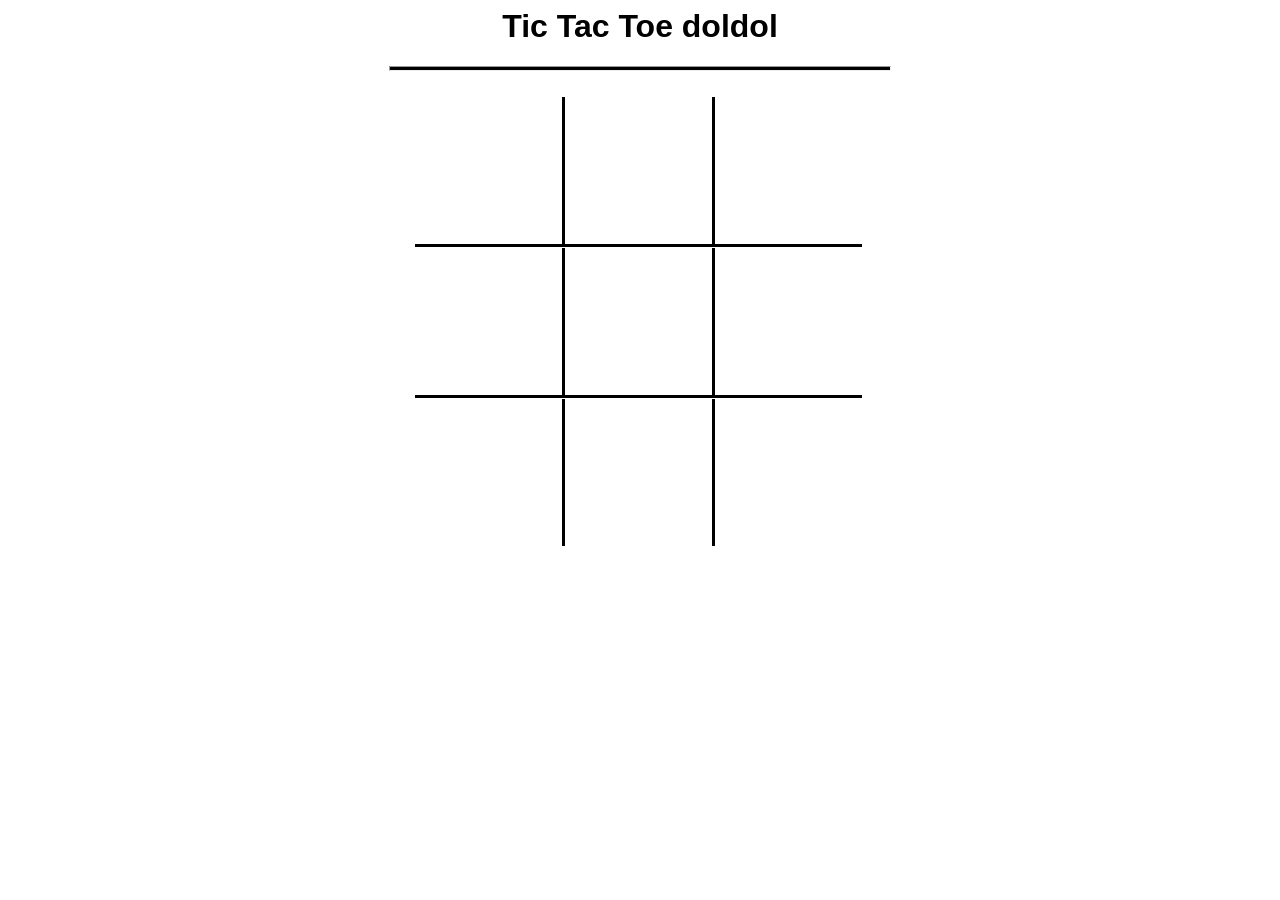
<file: index.html>
<html>
    <head>
        <meta charset="UTF-8">
        <meta name="viewport" content="width=device-width, initial-scare=1.0. user-scalable=no">
        <title>Tic Tac Toe</title>

        <link rel="stylesheet" href="tictactoe.css">
        <script src="tictactoe.js"></script>
    </html>

    <body>
        <h1> Tic Tac Toe 
            doldol</h1>
        <hr>
        <br>
        <!-- 3x3 -->
        <div id="board">
        </div>
    </body>
</html>

<link rel="stylesheet" href="style.css">
<script src="script.js"></script>
</file>
<file: tictactoe.css>
body {
    font-family: Arial, Helvetica, sans-serif;
    text-align: center;
}

hr {
    width: 500px;
    height: 3px;
    background-color: black;
}

#board {
    width: 450px;
    height: 450px;
    margin: 0 auto;
    display: flex;
    flex-wrap: wrap;

}

.tile {
    width: 147px;
    height: 147px;

    font-size: 150px;
    display: flex;
    justify-content: center;
    align-items: center;
}

.horizontal-line {
    border-bottom: 3px solid black;
}

.vertical-line {
    border-right: 3px solid black;
}

.winner {
    background-color: lightgray;
    color: red;
}
</file>
<file: style.css>
body {
    font-family: Arial, Helvetica, sans-serif;
    text-align: center;
}

hr {
    width: 500px;
    height: 3px;
    background-color: black;
}

#board {
    width: 450px;
    height: 450px;
    margin: 0 auto;
    display: flex;
    flex-wrap: wrap;

}

.tile {
    width: 147px;
    height: 147px;

    font-size: 150px;
    display: flex;
    justify-content: center;
    align-items: center;
}

.horizontal-line {
    border-bottom: 3px solid black;
}

.vertical-line {
    border-right: 3px solid black;
}

.winner {
    background-color: lightgray;
    color: red;
}
</file>
